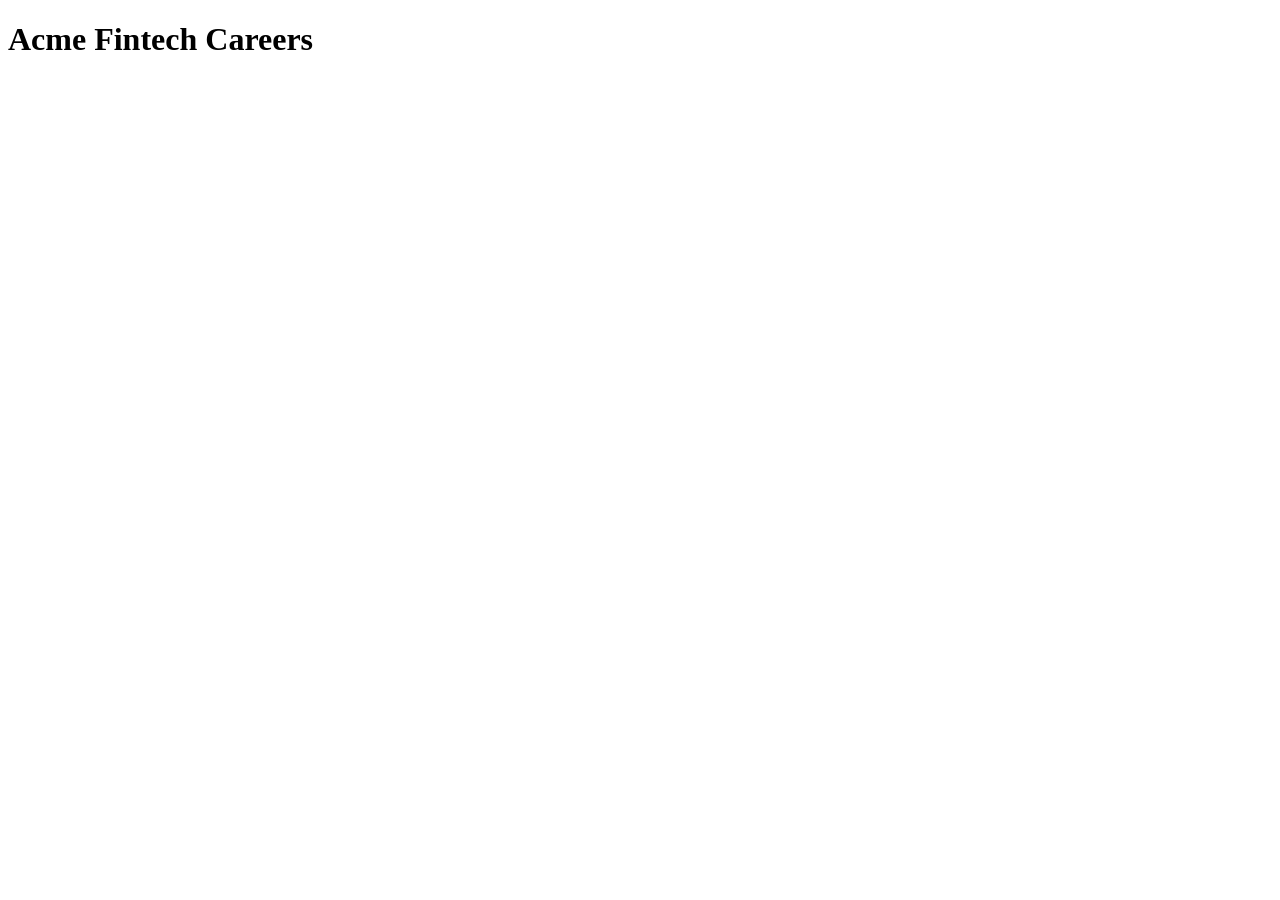
<file: tests/fixtures/jsonld_page.html>
<!DOCTYPE html>
<html lang="en">
<head>
  <meta charset="utf-8">
  <title>Careers — Acme Fintech</title>
  <script type="application/ld+json">
  {
    "@context": "https://schema.org",
    "@graph": [
      { "@type": "Organization", "name": "Acme Fintech" },
      {
        "@type": ["JobPosting"],
        "title": "Quantitative Analyst",
        "datePosted": "2026-07-15",
        "hiringOrganization": { "@type": "Organization", "name": "Acme Fintech" },
        "jobLocation": [
          {
            "@type": "Place",
            "address": {
              "@type": "PostalAddress",
              "addressLocality": "Amsterdam",
              "addressRegion": "North Holland",
              "addressCountry": "NL"
            }
          }
        ],
        "jobLocationType": "TELECOMMUTE",
        "employmentType": "FULL_TIME",
        "baseSalary": {
          "@type": "MonetaryAmount",
          "currency": "EUR",
          "value": { "@type": "QuantitativeValue", "minValue": 4500, "maxValue": 6000, "unitText": "MONTH" }
        },
        "description": "&lt;p&gt;Model risk. We offer visa sponsorship and the 30% ruling.&lt;/p&gt;",
      }
    ]
  }
  </script>
</head>
<body><h1>Acme Fintech Careers</h1></body>
</html>
</file>
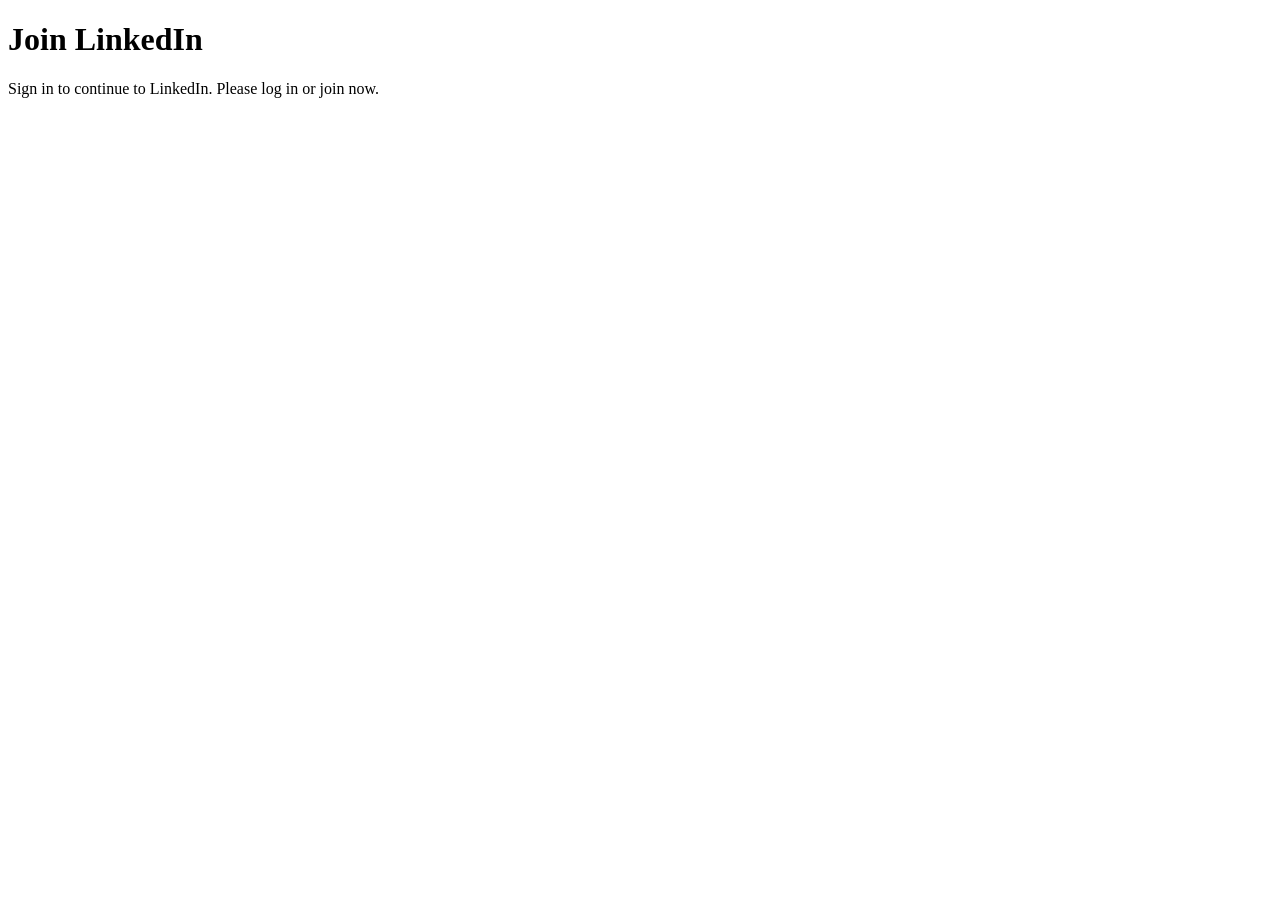
<file: tests/fixtures/linkedin_authwall.html>
<!DOCTYPE html>
<html>
<head>
  <title>Sign Up | LinkedIn</title>
</head>
<body>
  <div class="authwall">
    <h1>Join LinkedIn</h1>
    <p>Sign in to continue to LinkedIn. Please log in or join now.</p>
  </div>
</body>
</html>
</file>
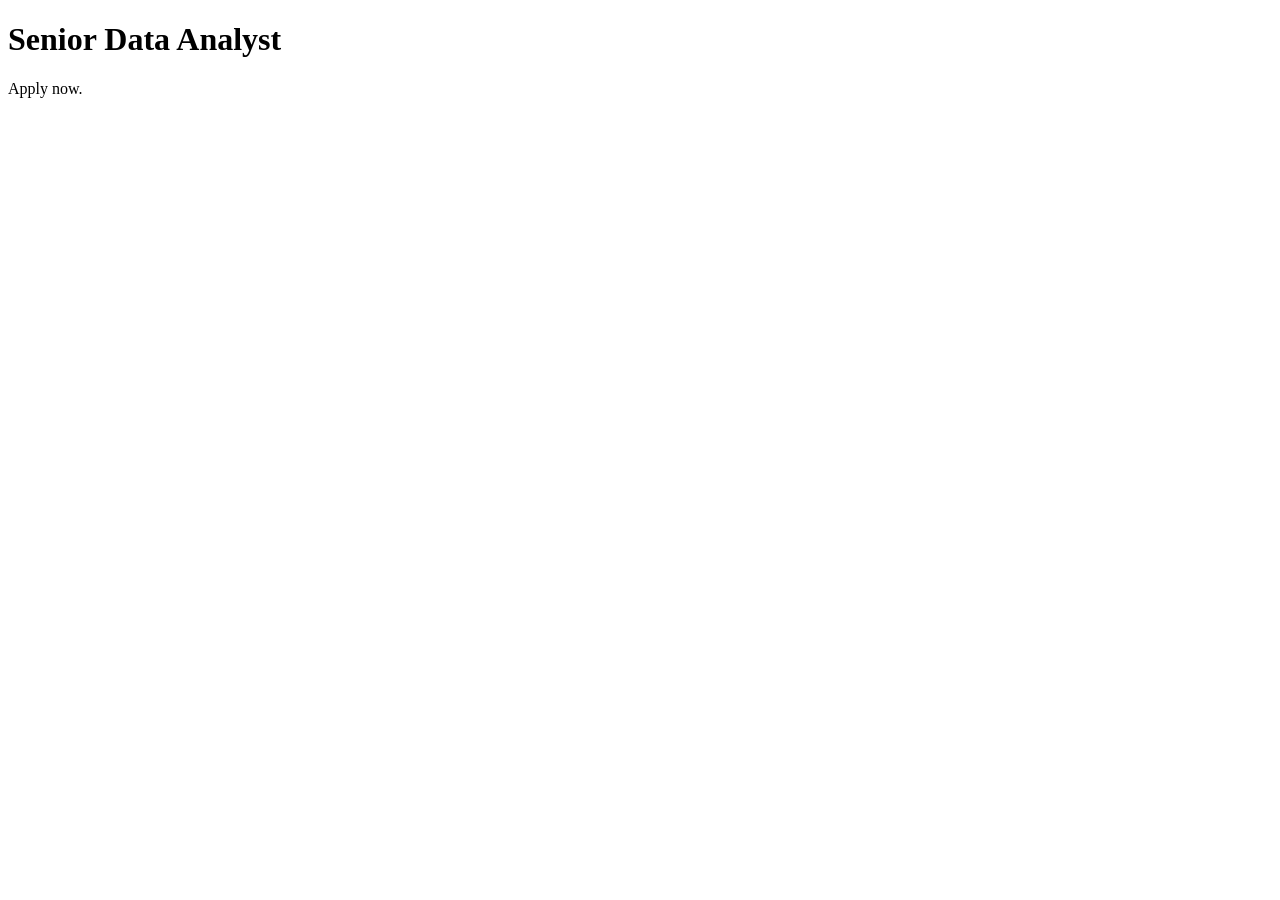
<file: tests/fixtures/og_only.html>
<!DOCTYPE html>
<html>
<head>
  <meta charset="utf-8">
  <title>Senior Data Analyst - Careers at Bluewater | Bluewater</title>
  <meta property="og:title" content="Senior Data Analyst at Bluewater">
  <meta property="og:site_name" content="Bluewater">
  <meta property="og:description" content="Join our data team in Rotterdam, Netherlands. Hybrid working. We are unable to provide visa sponsorship for this position.">
</head>
<body>
  <h1>Senior Data Analyst</h1>
  <p>Apply now.</p>
</body>
</html>
</file>
